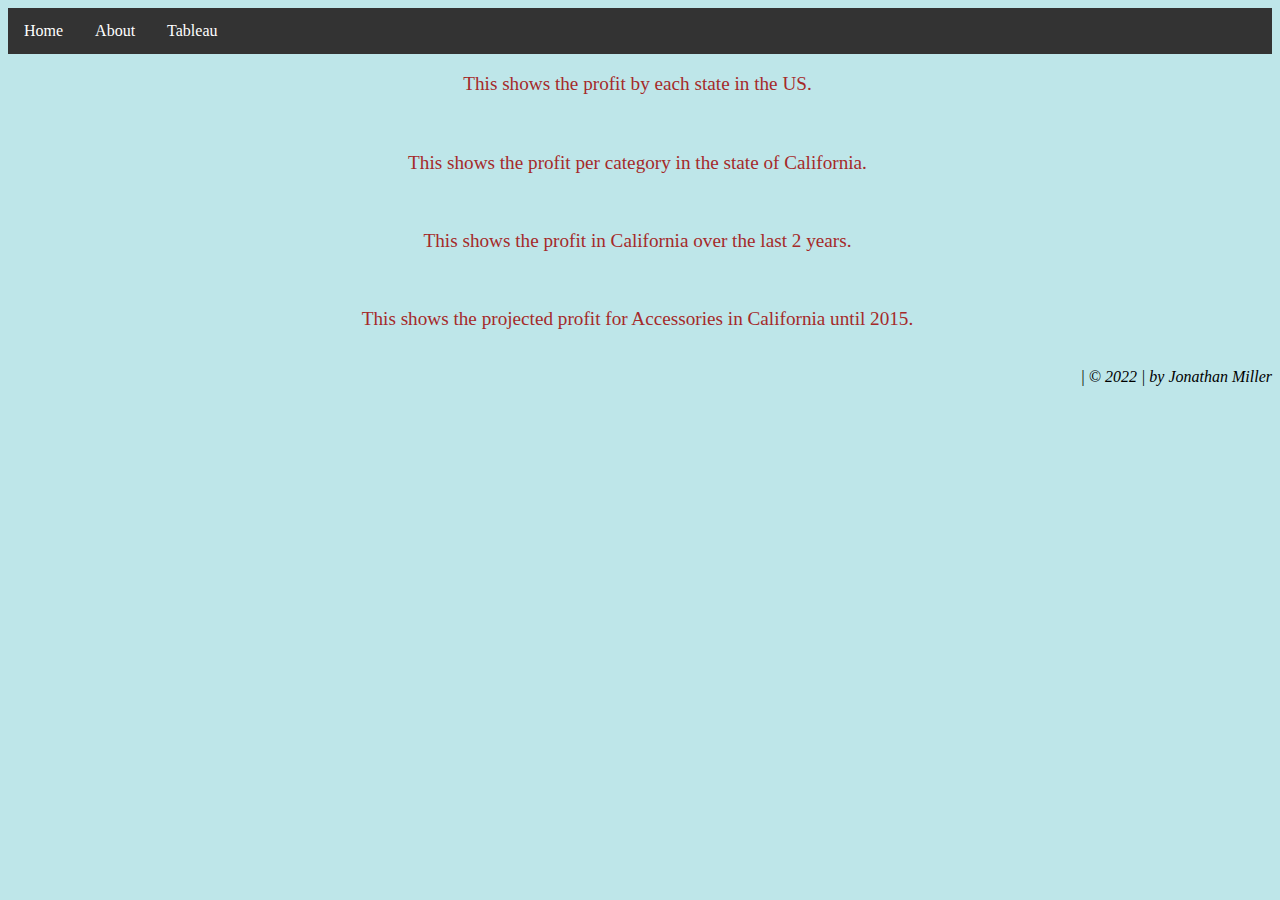
<file: html/tableau.html>
<!--Jonathan Miller, 4/6/2022-->

<!DOCTYPE html>
<html lang="en">
<head>
    <meta charset="UTF-8">
    <meta http-equiv="X-UA-Compatible" content="IE=edge">
    <meta name="viewport" content="width=device-width, initial-scale=1.0">
    <title>Jonathan Miller - Tableau</title>
    <link href="../styles/bootstyles.css" rel="stylesheet" />
</head>
<body>
    <ul class ="ul">
        <li><a class="active" href="../index.html">Home</a></li>
        <li><a href="about.html">About</a></li>
        <li> <a href="tableau.html">Tableau</a></li>
      </ul>
      <div class="common mainbody">
        <div class='tableauPlaceholder' id='viz1649979751768' style='position: relative'><noscript><a href='#'><img alt='Profit by State ' src='https:&#47;&#47;public.tableau.com&#47;static&#47;images&#47;Pr&#47;ProfitByState_16498816135990&#47;ProfitbyState&#47;1_rss.png' style='border: none' /></a></noscript><object class='tableauViz'  style='display:none;'><param name='host_url' value='https%3A%2F%2Fpublic.tableau.com%2F' /> <param name='embed_code_version' value='3' /> <param name='site_root' value='' /><param name='name' value='ProfitByState_16498816135990&#47;ProfitbyState' /><param name='tabs' value='no' /><param name='toolbar' value='yes' /><param name='static_image' value='https:&#47;&#47;public.tableau.com&#47;static&#47;images&#47;Pr&#47;ProfitByState_16498816135990&#47;ProfitbyState&#47;1.png' /> <param name='animate_transition' value='yes' /><param name='display_static_image' value='yes' /><param name='display_spinner' value='yes' /><param name='display_overlay' value='yes' /><param name='display_count' value='yes' /><param name='language' value='en-US' /></object></div>                <script type='text/javascript'>                    var divElement = document.getElementById('viz1649979751768');                    var vizElement = divElement.getElementsByTagName('object')[0];                    vizElement.style.width='100%';vizElement.style.height=(divElement.offsetWidth*0.75)+'px';                    var scriptElement = document.createElement('script');                    scriptElement.src = 'https://public.tableau.com/javascripts/api/viz_v1.js';                    vizElement.parentNode.insertBefore(scriptElement, vizElement);                </script>
       <p class = caption> 
           This shows the profit by each state in the US.
       </p>
        <br>
        <div class='tableauPlaceholder' id='viz1649979810562' style='position: relative'><noscript><a href='#'><img alt='Profit per Category in California ' src='https:&#47;&#47;public.tableau.com&#47;static&#47;images&#47;Pr&#47;ProfitperCategoryInCalifornia&#47;ProfitperCategoryinCalifornia&#47;1_rss.png' style='border: none' /></a></noscript><object class='tableauViz'  style='display:none;'><param name='host_url' value='https%3A%2F%2Fpublic.tableau.com%2F' /> <param name='embed_code_version' value='3' /> <param name='site_root' value='' /><param name='name' value='ProfitperCategoryInCalifornia&#47;ProfitperCategoryinCalifornia' /><param name='tabs' value='no' /><param name='toolbar' value='yes' /><param name='static_image' value='https:&#47;&#47;public.tableau.com&#47;static&#47;images&#47;Pr&#47;ProfitperCategoryInCalifornia&#47;ProfitperCategoryinCalifornia&#47;1.png' /> <param name='animate_transition' value='yes' /><param name='display_static_image' value='yes' /><param name='display_spinner' value='yes' /><param name='display_overlay' value='yes' /><param name='display_count' value='yes' /><param name='language' value='en-US' /></object></div>                <script type='text/javascript'>                    var divElement = document.getElementById('viz1649979810562');                    var vizElement = divElement.getElementsByTagName('object')[0];                    vizElement.style.width='100%';vizElement.style.height=(divElement.offsetWidth*0.75)+'px';                    var scriptElement = document.createElement('script');                    scriptElement.src = 'https://public.tableau.com/javascripts/api/viz_v1.js';                    vizElement.parentNode.insertBefore(scriptElement, vizElement);                </script>
        <p class = caption>
            This shows the profit per category in the state of California.
        </p>
        <br>
        <div class='tableauPlaceholder' id='viz1649979833376' style='position: relative'><noscript><a href='#'><img alt='California Profits last 2 Years ' src='https:&#47;&#47;public.tableau.com&#47;static&#47;images&#47;Fi&#47;FinalProject_16498814932350&#47;CaliforniaProfitslast2Years&#47;1_rss.png' style='border: none' /></a></noscript><object class='tableauViz'  style='display:none;'><param name='host_url' value='https%3A%2F%2Fpublic.tableau.com%2F' /> <param name='embed_code_version' value='3' /> <param name='site_root' value='' /><param name='name' value='FinalProject_16498814932350&#47;CaliforniaProfitslast2Years' /><param name='tabs' value='no' /><param name='toolbar' value='yes' /><param name='static_image' value='https:&#47;&#47;public.tableau.com&#47;static&#47;images&#47;Fi&#47;FinalProject_16498814932350&#47;CaliforniaProfitslast2Years&#47;1.png' /> <param name='animate_transition' value='yes' /><param name='display_static_image' value='yes' /><param name='display_spinner' value='yes' /><param name='display_overlay' value='yes' /><param name='display_count' value='yes' /><param name='language' value='en-US' /></object></div>                <script type='text/javascript'>                    var divElement = document.getElementById('viz1649979833376');                    var vizElement = divElement.getElementsByTagName('object')[0];                    vizElement.style.width='100%';vizElement.style.height=(divElement.offsetWidth*0.75)+'px';                    var scriptElement = document.createElement('script');                    scriptElement.src = 'https://public.tableau.com/javascripts/api/viz_v1.js';                    vizElement.parentNode.insertBefore(scriptElement, vizElement);                </script>
        <p class = caption>
            This shows the profit in California over the last 2 years.
        </p>
        <br>
        <div class='tableauPlaceholder' id='viz1649979850484' style='position: relative'><noscript><a href='#'><img alt='Accessories Forecasted Profits in California through 2015 ' src='https:&#47;&#47;public.tableau.com&#47;static&#47;images&#47;Ac&#47;AccessoriesForecastedProfitsinCaliforniathrough2015&#47;AccessoriesForecastedProfitsinCaliforniathrough2015&#47;1_rss.png' style='border: none' /></a></noscript><object class='tableauViz'  style='display:none;'><param name='host_url' value='https%3A%2F%2Fpublic.tableau.com%2F' /> <param name='embed_code_version' value='3' /> <param name='site_root' value='' /><param name='name' value='AccessoriesForecastedProfitsinCaliforniathrough2015&#47;AccessoriesForecastedProfitsinCaliforniathrough2015' /><param name='tabs' value='no' /><param name='toolbar' value='yes' /><param name='static_image' value='https:&#47;&#47;public.tableau.com&#47;static&#47;images&#47;Ac&#47;AccessoriesForecastedProfitsinCaliforniathrough2015&#47;AccessoriesForecastedProfitsinCaliforniathrough2015&#47;1.png' /> <param name='animate_transition' value='yes' /><param name='display_static_image' value='yes' /><param name='display_spinner' value='yes' /><param name='display_overlay' value='yes' /><param name='display_count' value='yes' /><param name='language' value='en-US' /></object></div>                <script type='text/javascript'>                    var divElement = document.getElementById('viz1649979850484');                    var vizElement = divElement.getElementsByTagName('object')[0];                    vizElement.style.width='100%';vizElement.style.height=(divElement.offsetWidth*0.75)+'px';                    var scriptElement = document.createElement('script');                    scriptElement.src = 'https://public.tableau.com/javascripts/api/viz_v1.js';                    vizElement.parentNode.insertBefore(scriptElement, vizElement);                </script>
<p class = caption> This shows the projected profit for Accessories in California until 2015.</p>
        <br>
    </div>
    <div class=bold>
        | &copy; 2022 | by Jonathan Miller
    </div>
      
    
</body>
</html>
</file>
<file: styles/bootstyles.css>
ul {
  list-style-type: none;
  margin: 0;
  padding: 0;
  overflow: hidden;
  background-color: #333;
}

li {
  float: left;
}

li a {
  display: block;
  color: white;
  text-align: center;
  padding: 14px 16px;
  text-decoration: none;
}

li a:hover {
  background-color: #111;
}

body {
  background-color:rgb(190, 230, 233);
}

.footer {
  bottom: 5px;
  height: 50px;
  left: 5px;
  right: 5px;
  font-size: 24px;
  color: #312e2e;
  text-align: center;
  position: fixed;
}

.mainbody {
  top: 114px;
  bottom: 64px;
  right: 114px;
  left: 114px;
  padding-right: 5px;
}

.caption {
  text-align: center;
  color: brown;
  font-size: larger;
}

.bold {
  font-style: italic;
  text-align:right;
}
</file>
